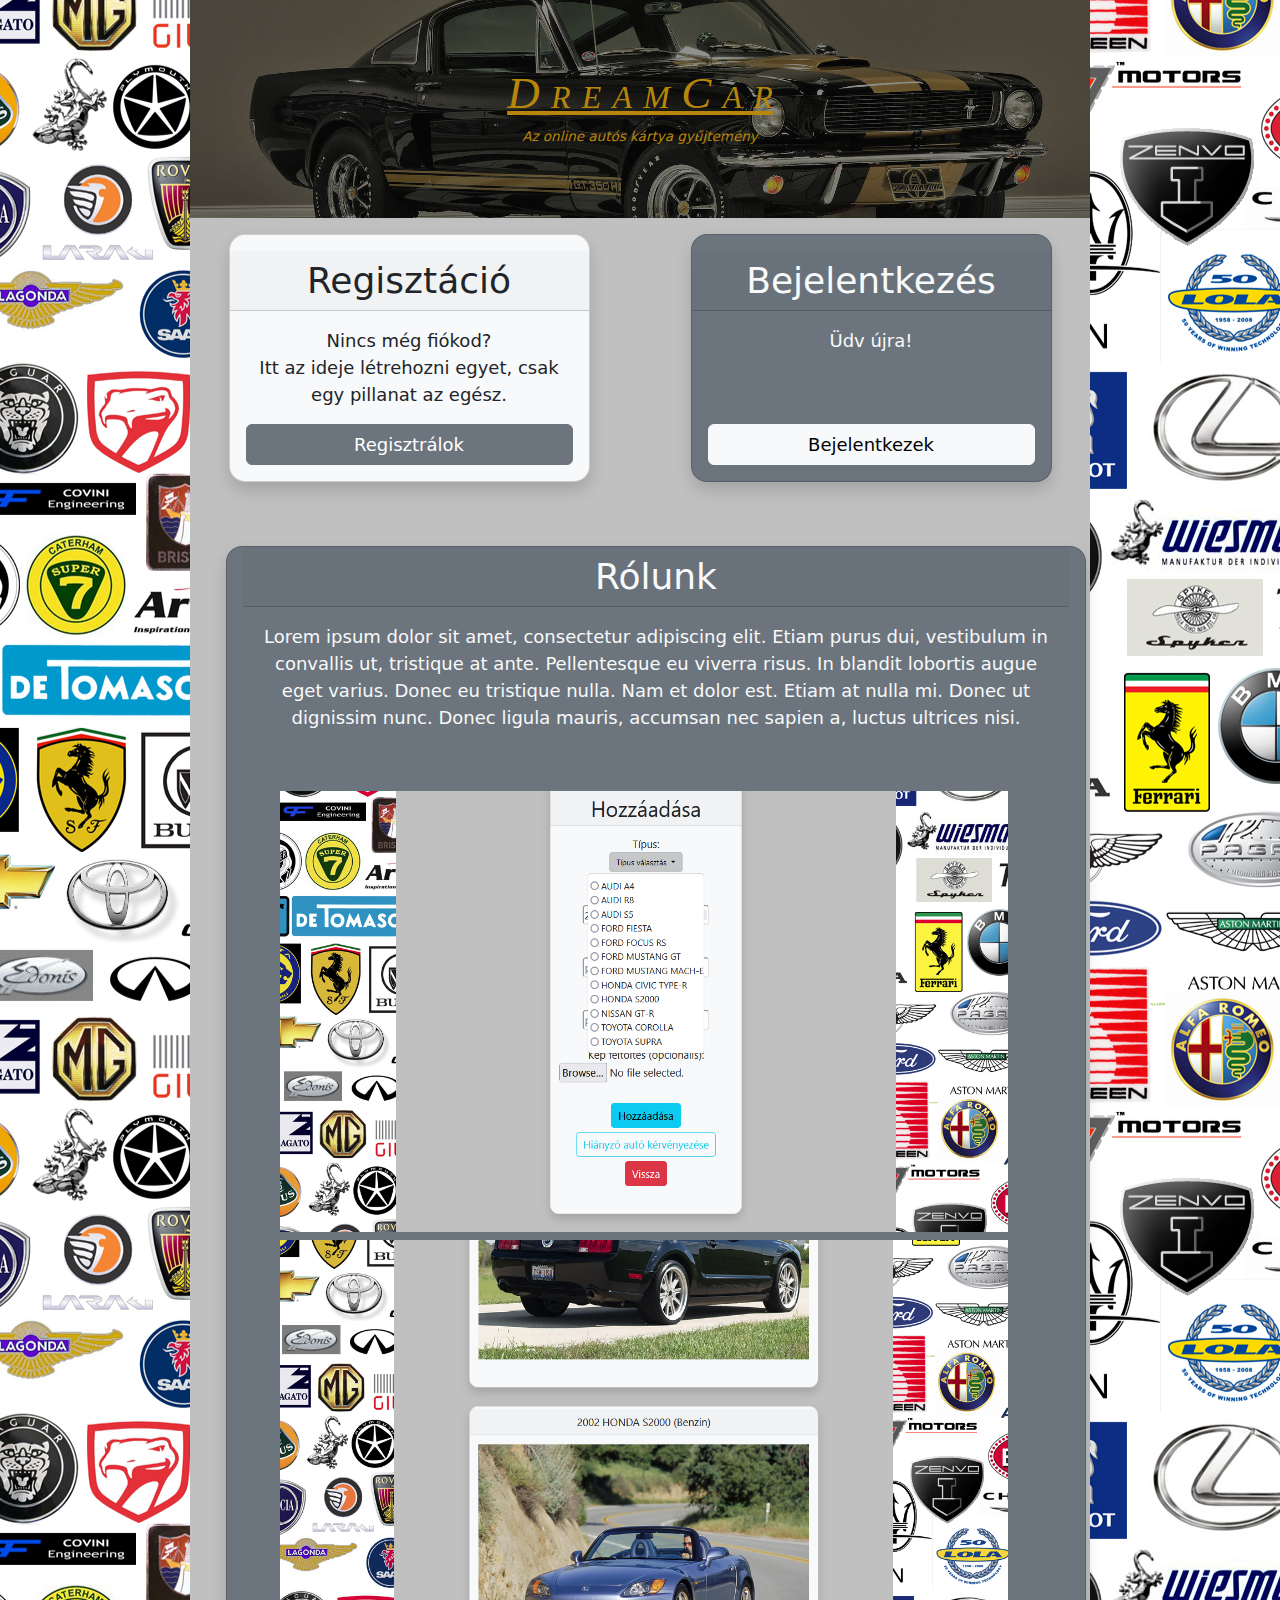
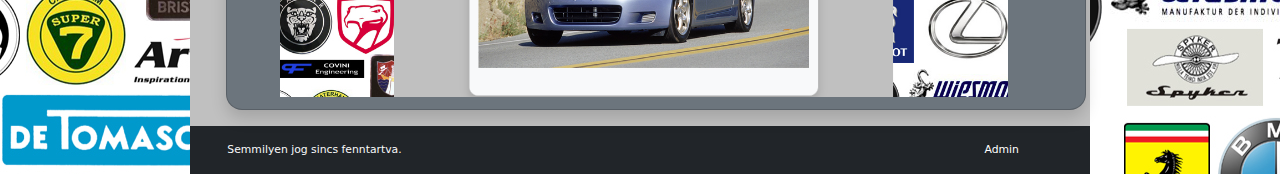
<file: src/main/webapp/index.html>
<!DOCTYPE html>
<html>
<head>
    <meta charset="UTF-8">
    <title>DreamCar</title>
    <link href="https://cdn.jsdelivr.net/npm/bootstrap@5.3.3/dist/css/bootstrap.min.css" rel="stylesheet">
    <script src="https://cdn.jsdelivr.net/npm/bootstrap@5.3.3/dist/js/bootstrap.bundle.min.js"></script>
    <link rel="stylesheet" href="style/style.css">
</head>
<body>
<div id="container" class="container d-flex flex-column m-auto h-100 p-0 text-center justify-content-between">
    <div id="header" class="d-flex flex-column p-4 fst-italic">
        <h1 class="fst-italic"> D r e a m C a r </h1>
        <h6>Az online autós kártya gyűjtemény</h6>
    </div>

    <div class="d-flex flex-column h-100 align-items" id="main-content">

        <div id="row-section" class="row justify-content-around text-center">

            <div class="col-sm-5 col-xs-7 m-3"  style="min-width: 40vh;">
                <div class="card h-100 pt-3 d-flex flex-column flex-box justify-content-between rounded-4 shadow bg-light">
                    <h2 class="card-header">Regisztáció</h2>
                    <div class="card-body h-100 d-flex flex-column justify-content-between">
                        <p class="card-text">Nincs még fiókod?<br>Itt az ideje létrehozni egyet, csak egy pillanat az egész.</p>
                        <button type="button" class="btn btn-secondary" style="font-size: 2vh" onclick="location.href = 'registration'">Regisztrálok</button>
                    </div>
                </div>
            </div>

            <div class="col-sm-5 col-xs-7 m-3"  style="min-width: 40vh;">
                <div class="card h-100  pt-3 d-flex flex-column flex-box justify-content-between rounded-4 shadow bg-secondary text-light">
                    <h2 class="card-header">Bejelentkezés</h2>
                    <div class="card-body h-100 d-flex flex-column justify-content-between">
                        <p class="card-text">Üdv újra!</p>
                        <button type="submit" class="btn btn-light" style="font-size: 2vh" onclick="location.href = 'login'">Bejelentkezek</button>
                    </div>
                </div>
            </div>
        </div>

       <div id="row-section2" class="row justify-content-around text-center">
            <div class="m-3 p-3">
                <div class="card h-100 m-3 p-3 pt-0 d-flex flex-column flex-box justify-content-between rounded-4 shadow bg-secondary text-light">
                    <h2 class="card-header">Rólunk</h2>
                    <div class="card-body h-100 d-flex flex-column justify-content-between">
                        Lorem ipsum dolor sit amet, consectetur adipiscing elit. Etiam purus dui, vestibulum in convallis ut, tristique at ante. Pellentesque eu viverra risus. In blandit lobortis augue eget varius. Donec eu tristique nulla. Nam et dolor est. Etiam at nulla mi. Donec ut dignissim nunc. Donec ligula mauris, accumsan nec sapien a, luctus ultrices nisi.
                    </div>
                    <div class="row d-flex w-100 justyfy-content-around">
                        <div>
                            <img src="imgs/carsadding.png" class="col-sm-11 h-100 m-2 p-1">
                        </div>
                        <div>
                            <img src="imgs/carscards.png" class="col-sm-11 h-100 m-2 p-1">
                        </div>
                    </div>
                </div>
            </div>
        </div>
    </div>

    <div id="footer-text" class="d-flex justify-content-between p-3 bg-dark text-light">
        <div class="col-md-3">Semmilyen jog sincs fenntartva.</div>
        <div class="col-md-2"><a onclick="location.href = 'adminlogin'" style="text-decoration: none; color: white; cursor: pointer;">Admin</a></div>
    </div>
</div>
</body>
</html>
</file>
<file: src/main/webapp/style/style.css>
body {
    background-image: url("../imgs/bg.jpg");
    background-position: center;
    font-size: 2vh;
}

#header {
    background-image: url('../imgs/index.jpg');
    background-position: center;
    background-size: cover;
    color: darkgoldenrod;
    max-height: 23vw;
    min-height: 17vw;
    justify-content: center;
}
#header > h1 {
    font-size: 5vh;
    font-style: italic;
    font-family: "Times New Roman", Times, serif;
    font-variant: small-caps;
    text-decoration: underline;
}

#container {
    height: 100rem;
    background-color: silver;
    max-width: 900px;
}

#card {
    min-width: 40vh;
}

h2 {
    font-size: 4vh;
}

h6 {
    font-size: 1.5vh;
}

#footer-text {
    font-size: 1.2vh;
}
</file>
